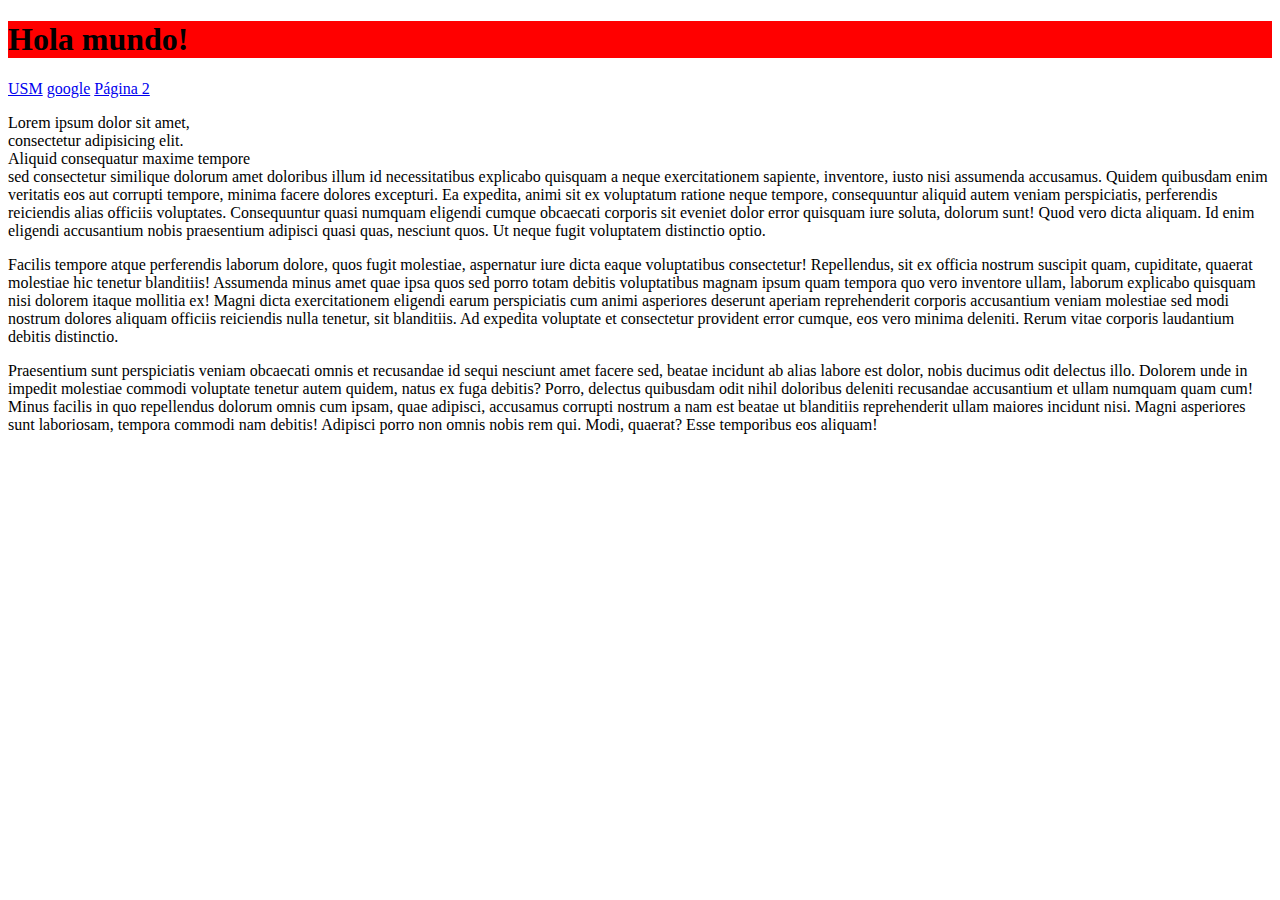
<file: Clases/Semana2/index.html>
<!DOCTYPE html>
<html lang="en">
    <head>
        <meta charset="UTF-8">
        <meta name="viewport" content="width=device-width, initial-scale=1.0">
        <title>Document</title>
    </head>
    <body>

        <h1 style="background-color: red;">Hola mundo!</h1>

        <a href="https://www.usm.cl" target="_blank">USM</a>

        <a href="https://www.google.com" target="_blank">google</a>

        <a href="pagina2.html">Página 2</a>

        <p>Lorem ipsum dolor sit amet, <br> 
            consectetur adipisicing elit. <br>
            Aliquid consequatur maxime tempore <br>
            sed consectetur similique dolorum amet doloribus illum id necessitatibus explicabo quisquam a neque exercitationem sapiente, inventore, iusto nisi assumenda accusamus. Quidem quibusdam enim veritatis eos aut corrupti tempore, minima facere dolores excepturi. Ea expedita, animi sit ex voluptatum ratione neque tempore, consequuntur aliquid autem veniam perspiciatis, perferendis reiciendis alias officiis voluptates. Consequuntur quasi numquam eligendi cumque obcaecati corporis sit eveniet dolor error quisquam iure soluta, dolorum sunt! Quod vero dicta aliquam. Id enim eligendi accusantium nobis praesentium adipisci quasi quas, nesciunt quos. Ut neque fugit voluptatem distinctio optio.</p>
        <p>Facilis tempore atque perferendis laborum dolore, quos fugit molestiae, aspernatur iure dicta eaque voluptatibus consectetur! Repellendus, sit ex officia nostrum suscipit quam, cupiditate, quaerat molestiae hic tenetur blanditiis! Assumenda minus amet quae ipsa quos sed porro totam debitis voluptatibus magnam ipsum quam tempora quo vero inventore ullam, laborum explicabo quisquam nisi dolorem itaque mollitia ex! Magni dicta exercitationem eligendi earum perspiciatis cum animi asperiores deserunt aperiam reprehenderit corporis accusantium veniam molestiae sed modi nostrum dolores aliquam officiis reiciendis nulla tenetur, sit blanditiis. Ad expedita voluptate et consectetur provident error cumque, eos vero minima deleniti. Rerum vitae corporis laudantium debitis distinctio.</p>
        <p>Praesentium sunt perspiciatis veniam obcaecati omnis et recusandae id sequi nesciunt amet facere sed, beatae incidunt ab alias labore est dolor, nobis ducimus odit delectus illo. Dolorem unde in impedit molestiae commodi voluptate tenetur autem quidem, natus ex fuga debitis? Porro, delectus quibusdam odit nihil doloribus deleniti recusandae accusantium et ullam numquam quam cum! Minus facilis in quo repellendus dolorum omnis cum ipsam, quae adipisci, accusamus corrupti nostrum a nam est beatae ut blanditiis reprehenderit ullam maiores incidunt nisi. Magni asperiores sunt laboriosam, tempora commodi nam debitis! Adipisci porro non omnis nobis rem qui. Modi, quaerat? Esse temporibus eos aliquam!</p>

    </body>
</html>
</file>
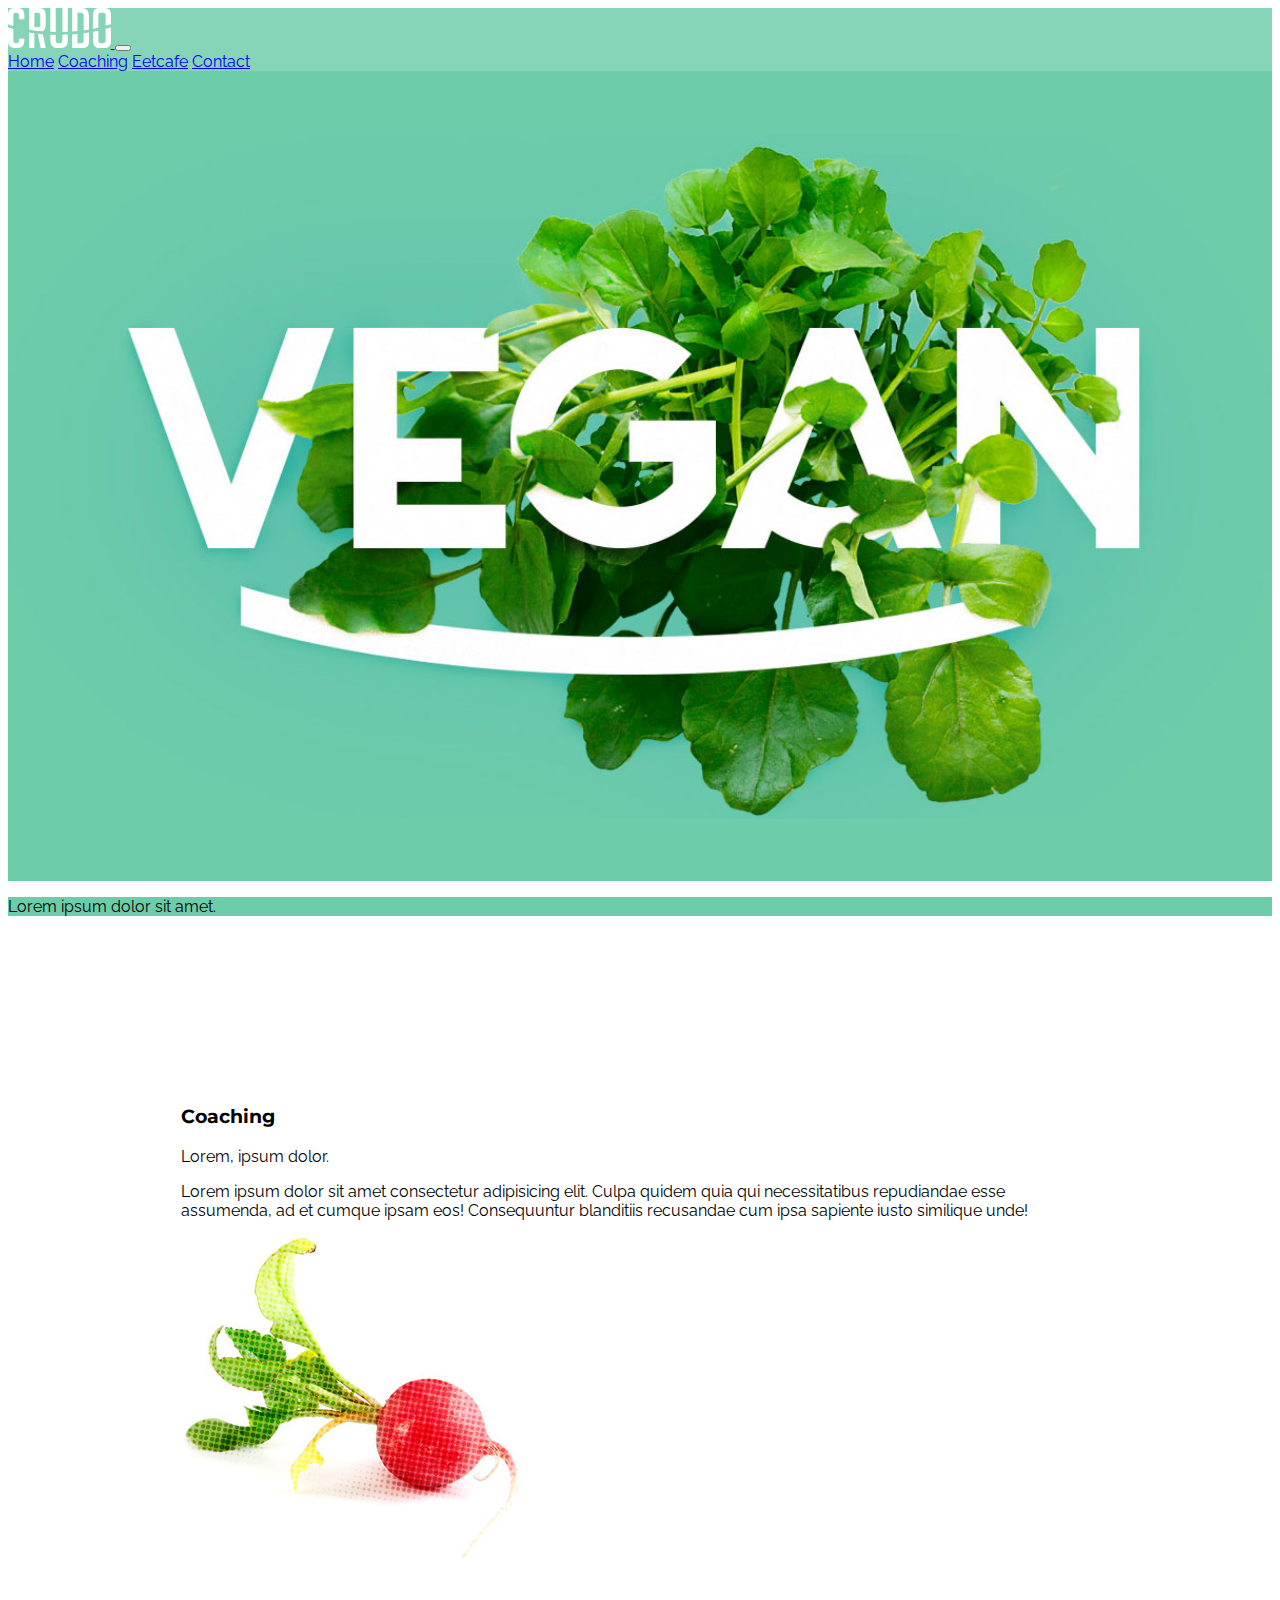
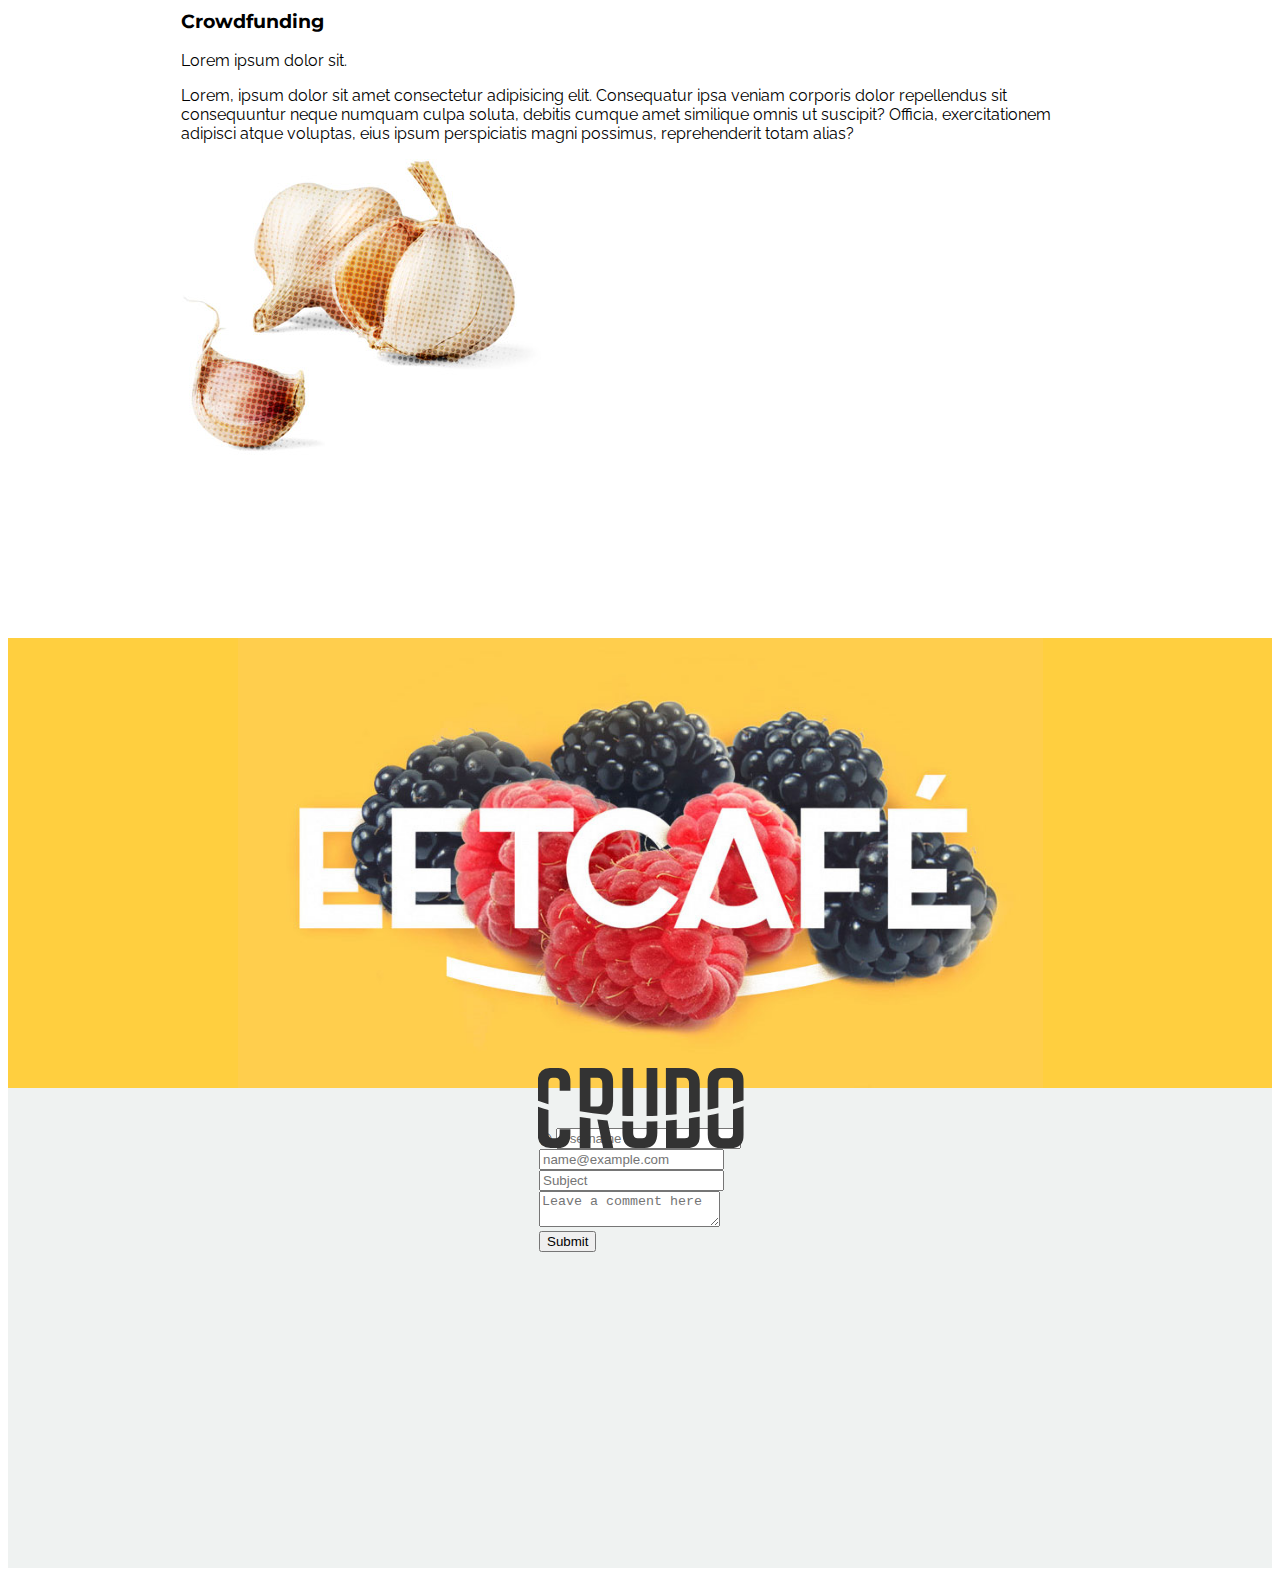
<file: LABS/LAB3-WEB-RESPONSIVA/index.html>
<!DOCTYPE html>
<html lang="en">
<head>
    <meta charset="UTF-8">
    <meta name="viewport" content="width=device-width, initial-scale=1.0">
    <title>Crudo</title>
    <link href="https://cdn.jsdelivr.net/npm/bootstrap@5.3.1/dist/css/bootstrap.min.css" rel="stylesheet" integrity="sha384-4bw+/aepP/YC94hEpVNVgiZdgIC5+VKNBQNGCHeKRQN+PtmoHDEXuppvnDJzQIu9" crossorigin="anonymous">
    <link rel="stylesheet" href="css/estilos.css">
    <link rel="preconnect" href="https://fonts.googleapis.com">
    <link rel="preconnect" href="https://fonts.googleapis.com">
    <link rel="preconnect" href="https://fonts.gstatic.com" crossorigin>
    <link href="https://fonts.googleapis.com/css2?family=Raleway:wght@200;300;400&family=Staatliches&display=swap" rel="stylesheet">
    <link rel="preconnect" href="https://fonts.googleapis.com">
    <link rel="preconnect" href="https://fonts.gstatic.com" crossorigin>
    <link href="https://fonts.googleapis.com/css2?family=Montserrat&family=Raleway:wght@200;300;400&family=Staatliches&display=swap" rel="stylesheet">

</head>
<body>

  <div id="container" class="container-fluid">

    <div class="row">
      <nav class="navbar navbar-expand-lg fixed-top">
        <div class="container-fluid">
          <a class="navbar-brand" href="#">
            <img src="img/logo.svg" alt="logo">
          </a>
          <button class="navbar-toggler" type="button" data-bs-toggle="collapse" data-bs-target="#navbarNavAltMarkup" aria-controls="navbarNavAltMarkup" aria-expanded="false" aria-label="Toggle navigation">
            <span class="navbar-toggler-icon"></span>
          </button>
          <div class="collapse navbar-collapse" id="navbarNavAltMarkup">
            <div class="navbar-nav">
              <a class="nav-link active" aria-current="page" href="#">Home</a>
              <a class="nav-link" href="#coaching">Coaching</a>
              <a class="nav-link" href="#eetcafe">Eetcafe</a>
              <a class="nav-link" href="#contact">Contact</a>
            </div>
          </div>
        </div>
      </nav>
    </div>

    <div id="vegan" class="row"></div>

    <div class="row">
      <footer>
        <p>Lorem ipsum dolor sit amet.</p>
      </footer>
    </div>

    <div id="coaching">
      <div id="coaching1" class="row d-flex justify-content-center">
        <div class="col-md-5 text-end float-md-end">
          <h3>Coaching</h3>
          <p class="text-uppercase">Lorem, ipsum dolor.</p>
          <p>Lorem ipsum dolor sit amet consectetur adipisicing elit. Culpa quidem quia qui necessitatibus repudiandae esse assumenda, ad et cumque ipsam eos! Consequuntur blanditiis recusandae cum ipsa sapiente iusto similique unde!</p>
        </div>
        <div class="col-md-5">
          <img src="img/radijs.jpg" class="img-fluid float-md-start" alt="">
        </div>
      </div>
      <div id="coaching2" class="row d-flex justify-content-center">

        <div class="col-md-5 order-md-2">
          <h3>Crowdfunding</h3>
          <p class="text-uppercase">Lorem ipsum dolor sit.</p>
          <p>Lorem, ipsum dolor sit amet consectetur adipisicing elit. Consequatur ipsa veniam corporis dolor repellendus sit consequuntur neque numquam culpa soluta, debitis cumque amet similique omnis ut suscipit? Officia, exercitationem adipisci atque voluptas, eius ipsum perspiciatis magni possimus, reprehenderit totam alias?</p>
        </div>

        <div class="col-md-5 order-md-1">
          <img src="img/knoflook.jpg" class="img-fluid float-md-end" alt="">
        </div>
        
      </div>

    </div>

    <div id="eetcafe" class="row"></div>

    <div id="winkel" class="row justify-content-center">
      <div class="col-md-6 align-self-center">
        <img src="img/logo.svg" class="logo" alt="crudo">
      </div>

      <div id="contact" class="col-md-5 d-flex flex-column">
        <label for="">
          <div class="input-group flex-nowrap m-1">
            <span class="input-group-text" id="addon-wrapping">@</span>
            <input type="text" class="form-control" placeholder="Username" aria-label="Username" aria-describedby="addon-wrapping">
          </div>
          <div class="input-group flex-nowrap m-1">
            <input type="email" class="form-control" id="floatingInput" placeholder="name@example.com">
          </div>
          <div class="input-group flex-nowrap m-1">
            <input type="text" class="form-control" id="floatingInput" placeholder="Subject">
          </div>
          <div class="input-group m-1">
            <textarea class="form-control" placeholder="Leave a comment here" id="floatingTextarea"></textarea>
          </div>
          <button type="submit" class="btn btn-primary m-1">Submit</button>
        </label>
      </div>
    </div>


  </div>

  <script src="https://cdn.jsdelivr.net/npm/bootstrap@5.3.1/dist/js/bootstrap.bundle.min.js" integrity="sha384-HwwvtgBNo3bZJJLYd8oVXjrBZt8cqVSpeBNS5n7C8IVInixGAoxmnlMuBnhbgrkm" crossorigin="anonymous"></script>
</body>
</body>
</html>
</file>
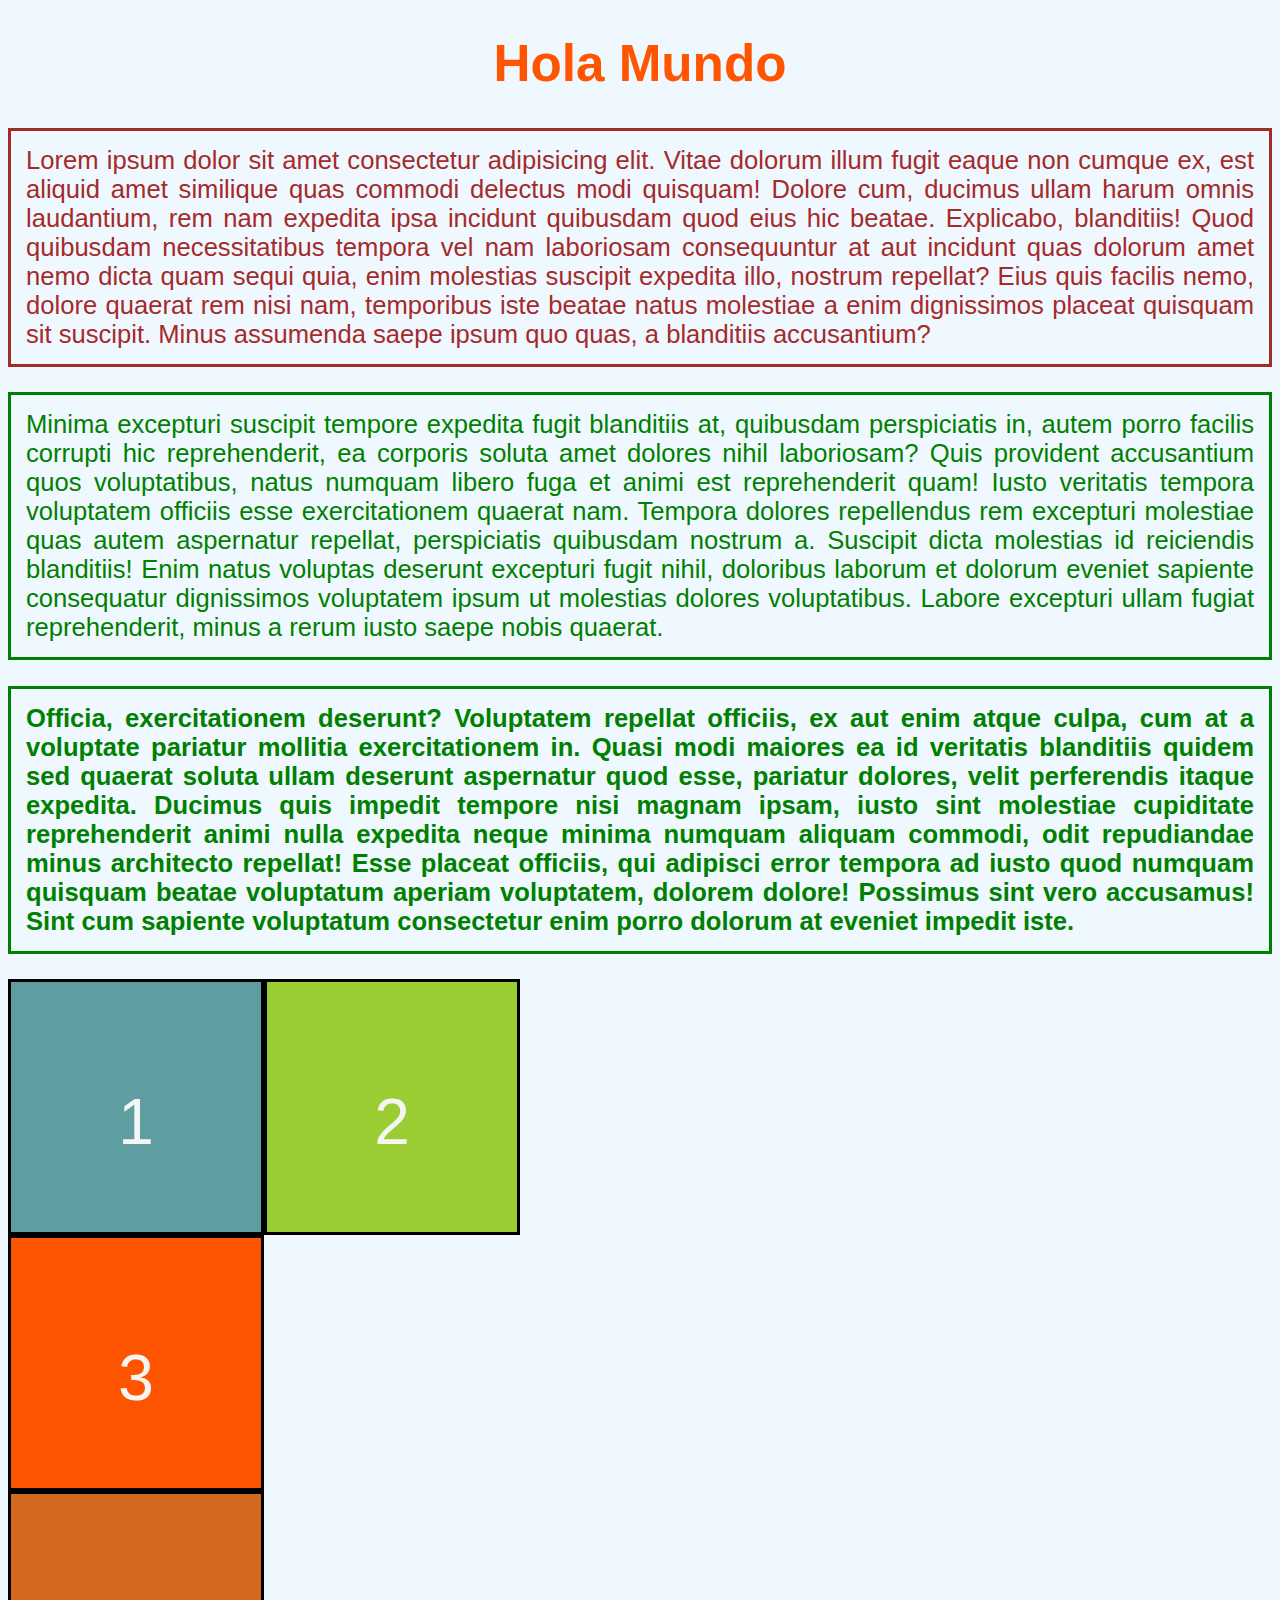
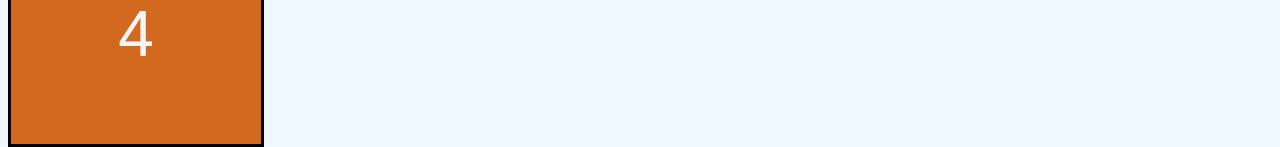
<file: Clases/Semana4/Ejemplo/index.html>
<!DOCTYPE html>
<html lang="es">
<head>
    <meta charset="UTF-8">
    <meta name="viewport" content="width=device-width, initial-scale=1.0">
    <title>Document</title>
    <link rel="stylesheet" href="css/estilos.css">
</head>

<body>
    <h1>Hola Mundo</h1>

    <p id="par1">Lorem ipsum dolor sit amet consectetur adipisicing elit. Vitae dolorum illum fugit eaque non cumque ex, est aliquid amet similique quas commodi delectus modi quisquam! Dolore cum, ducimus ullam harum omnis laudantium, rem nam expedita ipsa incidunt quibusdam quod eius hic beatae. Explicabo, blanditiis! Quod quibusdam necessitatibus tempora vel nam laboriosam consequuntur at aut incidunt quas dolorum amet nemo dicta quam sequi quia, enim molestias suscipit expedita illo, nostrum repellat? Eius quis facilis nemo, dolore quaerat rem nisi nam, temporibus iste beatae natus molestiae a enim dignissimos placeat quisquam sit suscipit. Minus assumenda saepe ipsum quo quas, a blanditiis accusantium?</p>
    <p id="par2" class="verde">Minima excepturi suscipit tempore expedita fugit blanditiis at, quibusdam perspiciatis in, autem porro facilis corrupti hic reprehenderit, ea corporis soluta amet dolores nihil laboriosam? Quis provident accusantium quos voluptatibus, natus numquam libero fuga et animi est reprehenderit quam! Iusto veritatis tempora voluptatem officiis esse exercitationem quaerat nam. Tempora dolores repellendus rem excepturi molestiae quas autem aspernatur repellat, perspiciatis quibusdam nostrum a. Suscipit dicta molestias id reiciendis blanditiis! Enim natus voluptas deserunt excepturi fugit nihil, doloribus laborum et dolorum eveniet sapiente consequatur dignissimos voluptatem ipsum ut molestias dolores voluptatibus. Labore excepturi ullam fugiat reprehenderit, minus a rerum iusto saepe nobis quaerat.</p>
    <p id="par3" class="verde negrita">Officia, exercitationem deserunt? Voluptatem repellat officiis, ex aut enim atque culpa, cum at a voluptate pariatur mollitia exercitationem in. Quasi modi maiores ea id veritatis blanditiis quidem sed quaerat soluta ullam deserunt aspernatur quod esse, pariatur dolores, velit perferendis itaque expedita. Ducimus quis impedit tempore nisi magnam ipsam, iusto sint molestiae cupiditate reprehenderit animi nulla expedita neque minima numquam aliquam commodi, odit repudiandae minus architecto repellat! Esse placeat officiis, qui adipisci error tempora ad iusto quod numquam quisquam beatae voluptatum aperiam voluptatem, dolorem dolore! Possimus sint vero accusamus! Sint cum sapiente voluptatum consectetur enim porro dolorum at eveniet impedit iste.</p>

    <div id="uno">1</div>
    <div id="dos">2</div>
    <div id="tres">3</div>
    <div id="cuatro">4</div>

</body>
</html>
</file>
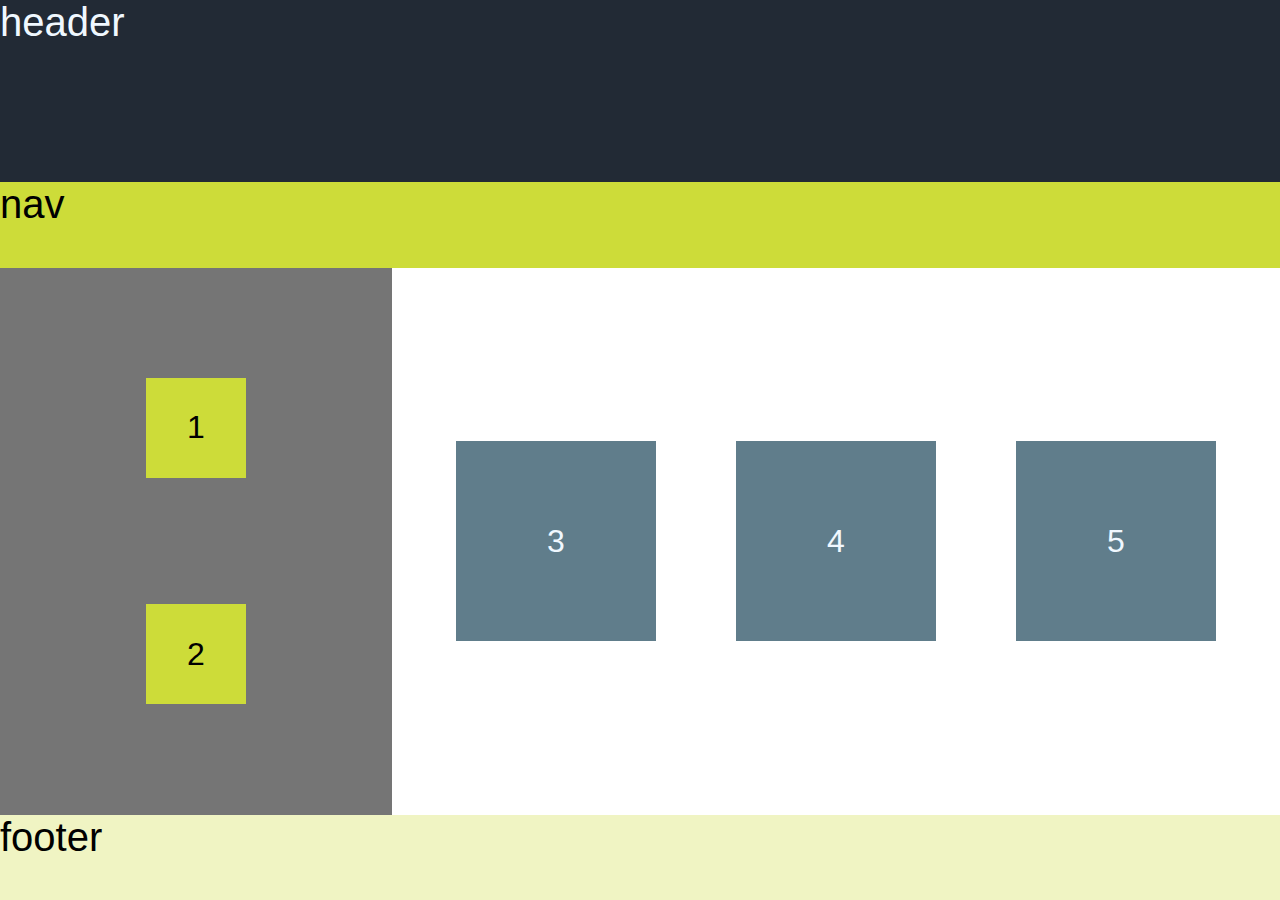
<file: Clases/Semana4/Ejercicio 1/index.html>
<!DOCTYPE html>
<html lang="en">
<head>
    <meta charset="UTF-8">
    <meta name="viewport" content="width=device-width, initial-scale=1.0">
    <title>Ejercicio 1</title>
    <link rel="stylesheet" href="CSS/styles.css">
</head>
<body>
    <header class="white-text">header</header>

    <nav>nav</nav>

    <aside class="centrar-elemento">
        <div class="greenbox centrar-elemento">1</div>
        <div class="greenbox centrar-elemento">2</div>
    </aside>

    <article class="centrar-elemento">
        <div class="bluebox centrar-elemento white-text">3</div>
        <div class="bluebox centrar-elemento white-text">4</div>
        <div class="bluebox centrar-elemento white-text">5</div>
    </article>


    <footer>footer</footer>
    
</body>
</html>
</file>
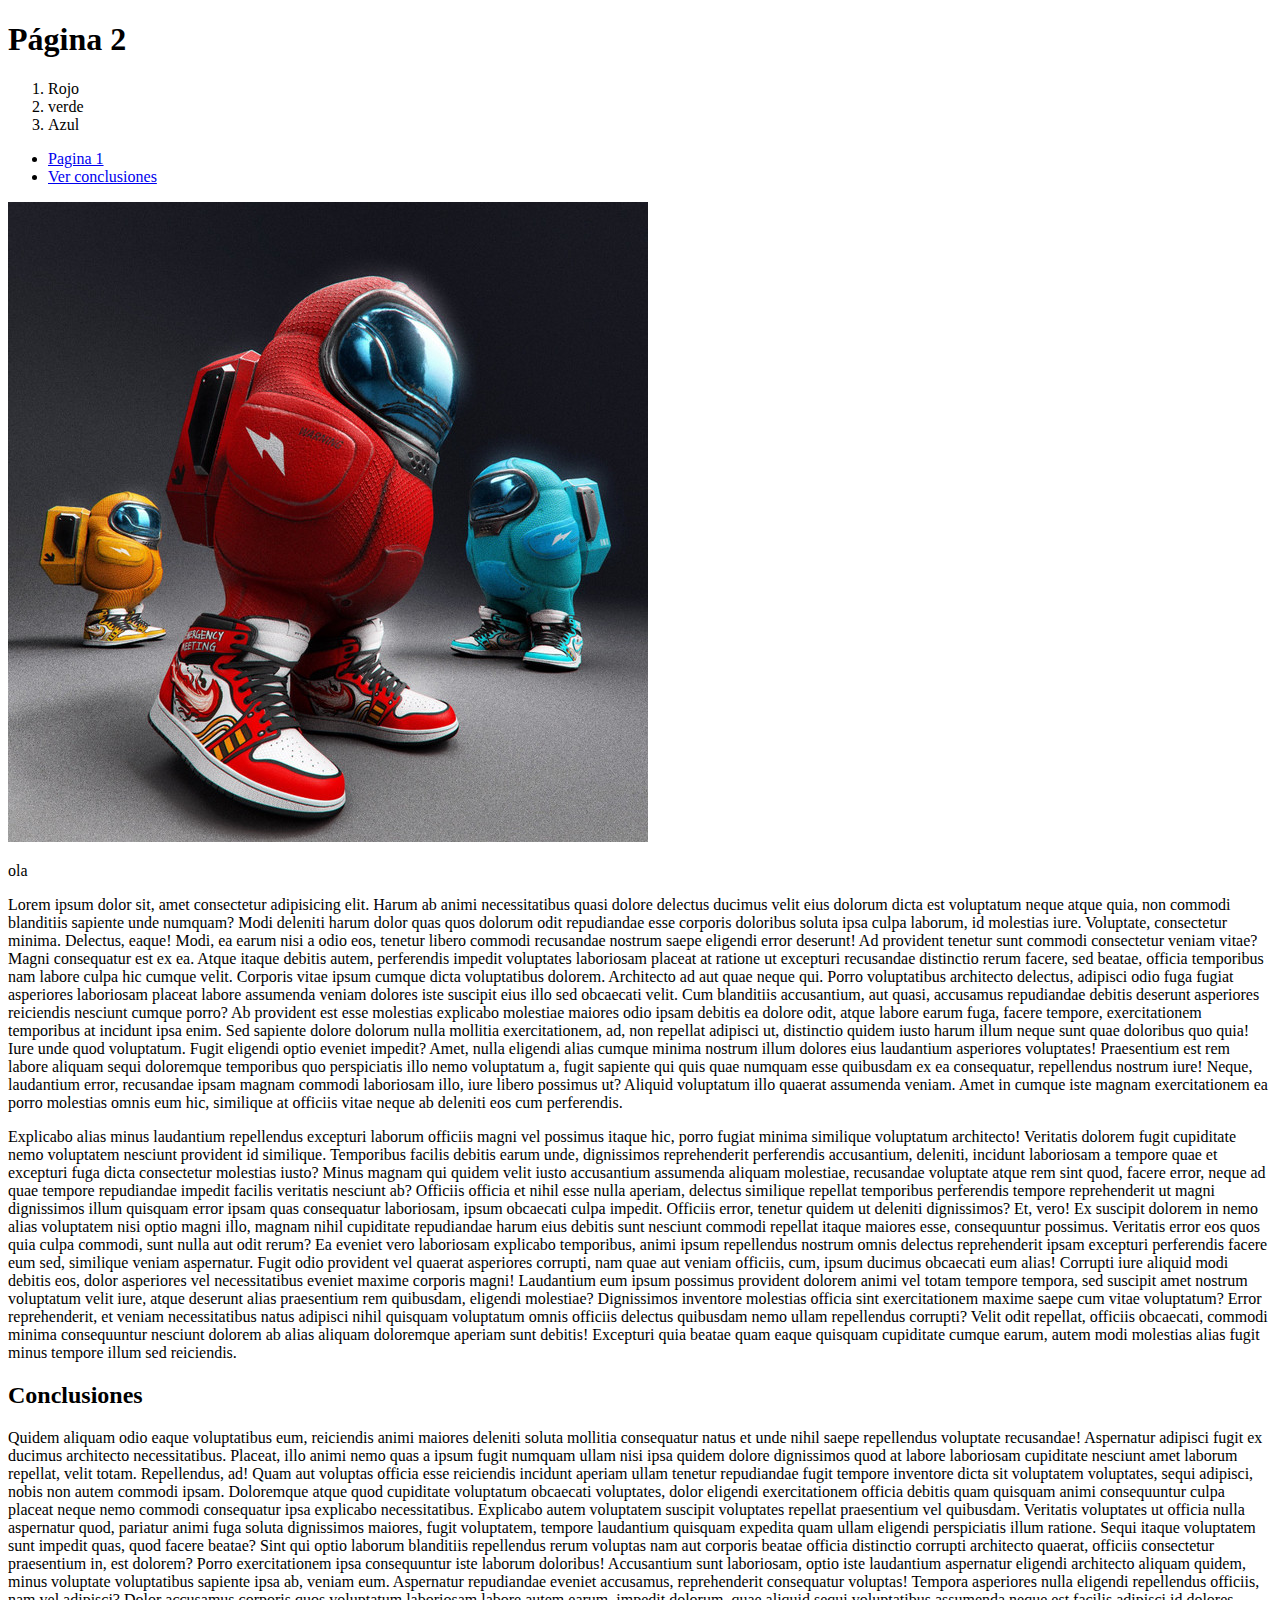
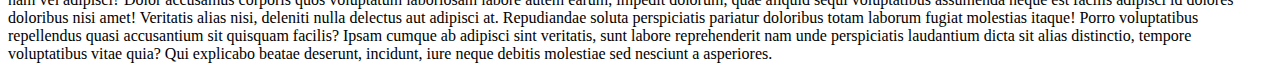
<file: Clases/Semana2/pagina2.html>
<!DOCTYPE html>
<html lang="en">
<head>
    <meta charset="UTF-8">
    <meta name="viewport" content="width=device-width, initial-scale=1.0">
    <title>Página 2</title>
</head>
<body>
    <h1>Página 2</h1>

    <ol>
        <li>Rojo</li>
        <li>verde</li>
        <li>Azul</li>
    </ol>

    <ul>
        <li><a href="index.html">Pagina 1</a></li>
        <li><a href="#conclusiones">Ver conclusiones</a></li>
    </ul>

    <img src="img/amongus.jpg" alt="amongus fachero">

    <p>ola</p>

    <p>Lorem ipsum dolor sit, amet consectetur adipisicing elit. Harum ab animi necessitatibus quasi dolore delectus ducimus velit eius dolorum dicta est voluptatum neque atque quia, non commodi blanditiis sapiente unde numquam? Modi deleniti harum dolor quas quos dolorum odit repudiandae esse corporis doloribus soluta ipsa culpa laborum, id molestias iure. Voluptate, consectetur minima. Delectus, eaque! Modi, ea earum nisi a odio eos, tenetur libero commodi recusandae nostrum saepe eligendi error deserunt! Ad provident tenetur sunt commodi consectetur veniam vitae? Magni consequatur est ex ea. Atque itaque debitis autem, perferendis impedit voluptates laboriosam placeat at ratione ut excepturi recusandae distinctio rerum facere, sed beatae, officia temporibus nam labore culpa hic cumque velit. Corporis vitae ipsum cumque dicta voluptatibus dolorem. Architecto ad aut quae neque qui. Porro voluptatibus architecto delectus, adipisci odio fuga fugiat asperiores laboriosam placeat labore assumenda veniam dolores iste suscipit eius illo sed obcaecati velit. Cum blanditiis accusantium, aut quasi, accusamus repudiandae debitis deserunt asperiores reiciendis nesciunt cumque porro? Ab provident est esse molestias explicabo molestiae maiores odio ipsam debitis ea dolore odit, atque labore earum fuga, facere tempore, exercitationem temporibus at incidunt ipsa enim. Sed sapiente dolore dolorum nulla mollitia exercitationem, ad, non repellat adipisci ut, distinctio quidem iusto harum illum neque sunt quae doloribus quo quia! Iure unde quod voluptatum. Fugit eligendi optio eveniet impedit? Amet, nulla eligendi alias cumque minima nostrum illum dolores eius laudantium asperiores voluptates! Praesentium est rem labore aliquam sequi doloremque temporibus quo perspiciatis illo nemo voluptatum a, fugit sapiente qui quis quae numquam esse quibusdam ex ea consequatur, repellendus nostrum iure! Neque, laudantium error, recusandae ipsam magnam commodi laboriosam illo, iure libero possimus ut? Aliquid voluptatum illo quaerat assumenda veniam. Amet in cumque iste magnam exercitationem ea porro molestias omnis eum hic, similique at officiis vitae neque ab deleniti eos cum perferendis.</p>
    <p>Explicabo alias minus laudantium repellendus excepturi laborum officiis magni vel possimus itaque hic, porro fugiat minima similique voluptatum architecto! Veritatis dolorem fugit cupiditate nemo voluptatem nesciunt provident id similique. Temporibus facilis debitis earum unde, dignissimos reprehenderit perferendis accusantium, deleniti, incidunt laboriosam a tempore quae et excepturi fuga dicta consectetur molestias iusto? Minus magnam qui quidem velit iusto accusantium assumenda aliquam molestiae, recusandae voluptate atque rem sint quod, facere error, neque ad quae tempore repudiandae impedit facilis veritatis nesciunt ab? Officiis officia et nihil esse nulla aperiam, delectus similique repellat temporibus perferendis tempore reprehenderit ut magni dignissimos illum quisquam error ipsam quas consequatur laboriosam, ipsum obcaecati culpa impedit. Officiis error, tenetur quidem ut deleniti dignissimos? Et, vero! Ex suscipit dolorem in nemo alias voluptatem nisi optio magni illo, magnam nihil cupiditate repudiandae harum eius debitis sunt nesciunt commodi repellat itaque maiores esse, consequuntur possimus. Veritatis error eos quos quia culpa commodi, sunt nulla aut odit rerum? Ea eveniet vero laboriosam explicabo temporibus, animi ipsum repellendus nostrum omnis delectus reprehenderit ipsam excepturi perferendis facere eum sed, similique veniam aspernatur. Fugit odio provident vel quaerat asperiores corrupti, nam quae aut veniam officiis, cum, ipsum ducimus obcaecati eum alias! Corrupti iure aliquid modi debitis eos, dolor asperiores vel necessitatibus eveniet maxime corporis magni! Laudantium eum ipsum possimus provident dolorem animi vel totam tempore tempora, sed suscipit amet nostrum voluptatum velit iure, atque deserunt alias praesentium rem quibusdam, eligendi molestiae? Dignissimos inventore molestias officia sint exercitationem maxime saepe cum vitae voluptatum? Error reprehenderit, et veniam necessitatibus natus adipisci nihil quisquam voluptatum omnis officiis delectus quibusdam nemo ullam repellendus corrupti? Velit odit repellat, officiis obcaecati, commodi minima consequuntur nesciunt dolorem ab alias aliquam doloremque aperiam sunt debitis! Excepturi quia beatae quam eaque quisquam cupiditate cumque earum, autem modi molestias alias fugit minus tempore illum sed reiciendis.</p>
    
    <a name="conclusiones"></a> 
    <h2>Conclusiones</h2>
    <p>Quidem aliquam odio eaque voluptatibus eum, reiciendis animi maiores deleniti soluta mollitia consequatur natus et unde nihil saepe repellendus voluptate recusandae! Aspernatur adipisci fugit ex ducimus architecto necessitatibus. Placeat, illo animi nemo quas a ipsum fugit numquam ullam nisi ipsa quidem dolore dignissimos quod at labore laboriosam cupiditate nesciunt amet laborum repellat, velit totam. Repellendus, ad! Quam aut voluptas officia esse reiciendis incidunt aperiam ullam tenetur repudiandae fugit tempore inventore dicta sit voluptatem voluptates, sequi adipisci, nobis non autem commodi ipsam. Doloremque atque quod cupiditate voluptatum obcaecati voluptates, dolor eligendi exercitationem officia debitis quam quisquam animi consequuntur culpa placeat neque nemo commodi consequatur ipsa explicabo necessitatibus. Explicabo autem voluptatem suscipit voluptates repellat praesentium vel quibusdam. Veritatis voluptates ut officia nulla aspernatur quod, pariatur animi fuga soluta dignissimos maiores, fugit voluptatem, tempore laudantium quisquam expedita quam ullam eligendi perspiciatis illum ratione. Sequi itaque voluptatem sunt impedit quas, quod facere beatae? Sint qui optio laborum blanditiis repellendus rerum voluptas nam aut corporis beatae officia distinctio corrupti architecto quaerat, officiis consectetur praesentium in, est dolorem? Porro exercitationem ipsa consequuntur iste laborum doloribus! Accusantium sunt laboriosam, optio iste laudantium aspernatur eligendi architecto aliquam quidem, minus voluptate voluptatibus sapiente ipsa ab, veniam eum. Aspernatur repudiandae eveniet accusamus, reprehenderit consequatur voluptas! Tempora asperiores nulla eligendi repellendus officiis, nam vel adipisci? Dolor accusamus corporis quos voluptatum laboriosam labore autem earum, impedit dolorum, quae aliquid sequi voluptatibus assumenda neque est facilis adipisci id dolores doloribus nisi amet! Veritatis alias nisi, deleniti nulla delectus aut adipisci at. Repudiandae soluta perspiciatis pariatur doloribus totam laborum fugiat molestias itaque! Porro voluptatibus repellendus quasi accusantium sit quisquam facilis? Ipsam cumque ab adipisci sint veritatis, sunt labore reprehenderit nam unde perspiciatis laudantium dicta sit alias distinctio, tempore voluptatibus vitae quia? Qui explicabo beatae deserunt, incidunt, iure neque debitis molestiae sed nesciunt a asperiores.</p>
    
</body>
</html>
</file>
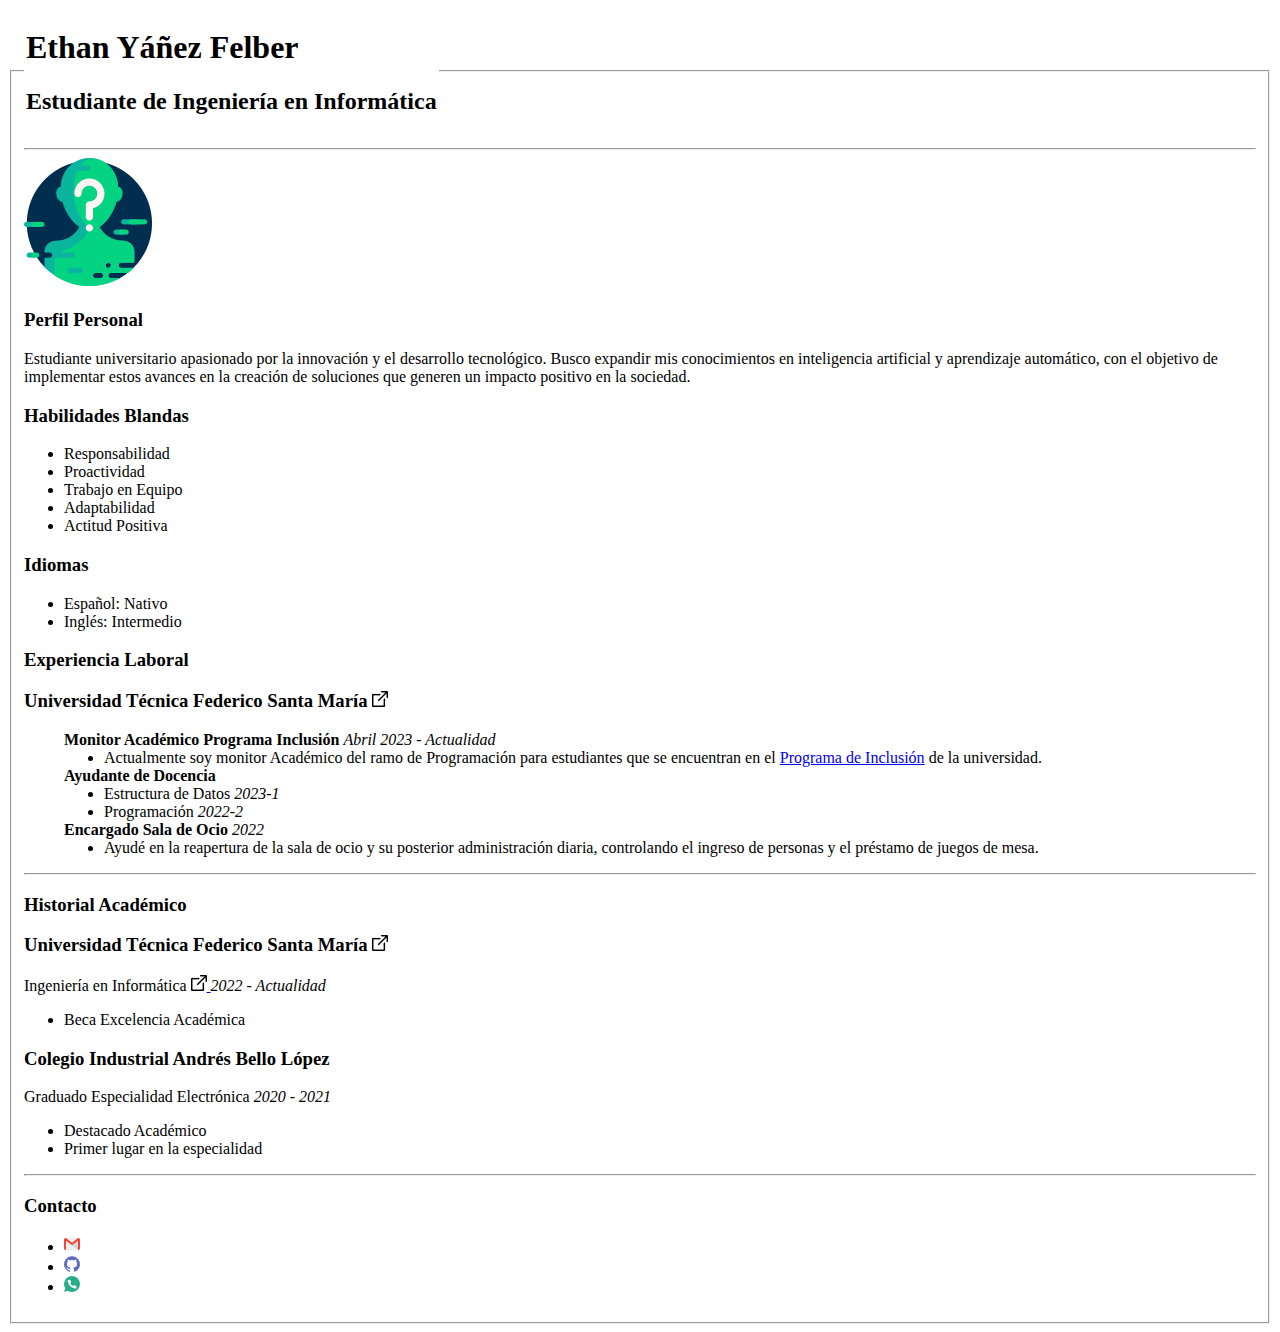
<file: LABS/LAB2-HTML-CV/mi_cv.html>
<!DOCTYPE html>
<html lang="es">
    <head>
        <meta charset="UTF-8">
        <meta name="viewport" content="width=device-width, initial-scale=1.0">
        <title>Ethan CV</title>
    </head>
    <body>
        <form action="">
            <fieldset>
                <legend>
                    <header>
                        <h1>Ethan Yáñez Felber</h1>
                        <h2>Estudiante de Ingeniería en Informática</h2>
                    </header>  
                </legend>
                
                <hr>
                <article>
                    
                    <div class="personal">
                        <img src="img/desconocido (1).png" alt="Imagen de perfil">
                        <div class="perfil">
                            <h3>Perfil Personal</h3>
                            <p>Estudiante universitario apasionado por la innovación y el desarrollo tecnológico. Busco expandir mis conocimientos en inteligencia artificial y aprendizaje automático, con el objetivo de implementar estos avances en la creación de soluciones que generen un impacto positivo en la sociedad.</p>
                        </div>
                        
                        <div class="habilidades">
                            <h3>Habilidades Blandas</h3>
                            <ul>
                                <li>Responsabilidad</li>
                                <li>Proactividad</li>
                                <li>Trabajo en Equipo</li>
                                <li>Adaptabilidad</li>
                                <li>Actitud Positiva</li>
                            </ul>
                        </div>
                        
                        <div class="idiomas">
                            <h3>Idiomas</h3>
                            <ul>
                                <li>Español: Nativo</li>
                                <li>Inglés: Intermedio</li>
                            </ul>
                        </div>
                
                    </div>

                    <div class="historial">
                        <div class="laboral">
                            <dl>
                                <dt><h3>Experiencia Laboral</h3></dt>
                                <dl>
                                    <dt>
                                        <h3>Universidad Técnica Federico Santa María 
                                            <a href="https://usm.cl" target="_blank">
                                                <img src="img/exterior.png" alt="enlace externo">
                                            </a>
                                        </h3>
                                    </dt>
                                    
                                    <dd>
                                        <strong>Monitor Académico Programa Inclusión</strong> 
                                        <i>Abril 2023 - Actualidad</i>
                                    </dd>
                                    <dd>
                                        <ul>
                                            <li>
                                                Actualmente soy monitor Académico del ramo de Programación para estudiantes que se encuentran en el 
                                                <a href="https://generoeinclusion.usm.cl/que-hacemos/" target="_blank">Programa de Inclusión</a>
                                                de la universidad.
                                            </li>
                                        </ul>
                                    </dd>

                                    <dd><strong>Ayudante de Docencia</strong></dd>

                                    <dd>
                                        <ul>
                                            <li>Estructura de Datos <i>2023-1</i></li>
                                            <li>Programación <i>2022-2</i></li>
                                        </ul>
                                    </dd>

                                    <dd><strong>Encargado Sala de Ocio</strong> <i>2022</i> </dd>
                                    <dd>
                                        <ul>
                                            <li>Ayudé en la reapertura de la sala de ocio y su
                                                posterior administración diaria, controlando el
                                                ingreso de personas y el préstamo de juegos de
                                                mesa.
                                            </li>
                                        </ul>
                                    </dd>
                                </dl>

                            </dl>

                        </div>

                        <hr>

                        <div class="academico">
                            <h3>Historial Académico</h3>
                            <h3>Universidad Técnica Federico Santa María 
                                <a href="https://usm.cl" target="_blank">
                                    <img src="img/exterior.png" alt="enlace externo">
                                </a>
                            </h3>

                            <p>Ingeniería en Informática
                                <a href="https://usm.cl/admision/carreras/ingenieria-en-informatica/" target="_blank">
                                    <img src="img/exterior.png" alt="enlace externo">
                                </a>
                                <i>2022 - Actualidad</i>
                            </p>

                            <ul>
                                <li>Beca Excelencia Académica</li>
                            </ul>

                            <h3>Colegio Industrial Andrés Bello López</h3>
                            <p>Graduado Especialidad Electrónica <i>2020 - 2021</i></p>
                            <ul>
                                <li>Destacado Académico</li>
                                <li>Primer lugar en la especialidad</li>
                            </ul>

                        </div>

                    </div>
                    
                </article>

                <hr>

                <footer>
                    
                    <dl>
                        <dt><h3>Contacto</h3></dt>
                        <ul>
                            <li>
                                <a href="mailto:ethan.javier.felber@gmail.com" type="email" target="_blank">
                                <img src="img/gmail.png" alt="Correo">
                                </a>
                            </li>
                            <li>
                                <a href="https://github.com/etha44a4n" target="_blank">
                                    <img src="img/github.png" alt="Github">
                                </a>
                            </li>
                            <li>
                                <a href="https://api.whatsapp.com/send/?phone=56978253606">
                                    <img src="img/llamada-telefonica.png" alt="Teléfono">
                                </a>
                            </li>
                        </ul>
                    </dl>

                </footer>

            </fieldset>
        </form>

    </body>
</html>
</file>
<file: LABS/LAB3-WEB-RESPONSIVA/css/estilos.css>
/*#6DCCAA #85D4B7 #FFCF3F #404040 #333333 #EFF2F1*/
#container{
    margin: 0;
}

p, #container{
    font-family: 'Raleway', sans-serif;
}

.logo{
    filter: invert(0%) sepia(0%) saturate(100%) hue-rotate(163deg) brightness(0%) contrast(60%);
    transform: scale(2);
    margin: auto;
    display: block;
}

h3{
    font-family: 'Montserrat', sans-serif;
}

nav{
    background: #85D4B7;
}

footer{
    background: #6DCCAA;
}

#vegan{
    height: 90vh;
    background: #6DCCAA url(../img/vegan.jpg) center no-repeat;
    background-size: contain;
}


@media (min-width: 980px){
    #coaching{
        padding: 8rem;
    }
}

#coaching1, #coaching2{
    margin: 5vh;
}

#eetcafe{
    height: 50vh;
    background: #FFCF3F url(../img/eetcafe.jpg) center no-repeat;
    background-size: contain;
}

#winkel{
    background: #EFF2F1;
    height: 30rem;
}

#contact{
    display: flex;
    justify-content: space-evenly;
}
</file>
<file: Clases/Semana4/Ejemplo/css/estilos.css>
body{
    background-color: aliceblue;
    font-family: Arial, Helvetica, sans-serif;
    font-size: 2vw;
}

h1{
    color: #FF5500;
    text-align: center;
}

p{
    text-align: justify;
    padding: 15px;
    border-style: solid;
}

#uno:hover, #dos:hover, #tres:hover, #cuatro:hover{
    background-color: aquamarine;
}

#par1{
    color: brown;
}

.verde{
    color: green;
}

.negrita{
    font-weight: bold;
}

#uno, #dos, #tres, #cuatro{
    color: whitesmoke;
    width: 20vw;
    height: 20vw;
    border: 3px black solid;
    text-align: center;
    padding-top: 8vw;
    box-sizing: border-box; /*Hace que no sume elementos y modifique el tamaño definido para als cajas*/
    font-size: 5vw;
    float: left;
    /*margin-right: 10px;*/
}

#uno{
    background-color: cadetblue;
}

#dos{
    background-color: yellowgreen;
}

#tres{
    clear: left; /*hace que el 3 baje*/
    background-color: #FF5500;
}

#cuatro{
    clear: left;
    background-color:chocolate;
}
</file>
<file: Clases/Semana4/Ejercicio 1/CSS/styles.css>
body{
    margin: 0;
    font-family: Arial, Helvetica, sans-serif;
    font-size: 2.5rem;
}

.centrar-elemento{
    display: flex;
    align-items: center;
    justify-content: space-evenly;
}

.white-text{
    color: aliceblue;
}

header{
    height: 20.27vh;
    background: #222A35;
}

nav{
    height: 9.459vh;
    background: #CDDC39;
}

aside{
    height: 43.5rem;
    width: 30.61%;
    background: #757575;
    float: left;
    display: flex;
    flex-direction: column;
    justify-content: space-evenly;
}

.greenbox{
    background: #CDDC39;
    height: 6.25rem;
    width: 6.25rem;
}

article{
    width: 69.39%;
    float: right;
    flex-direction: column;
    justify-content: space-evenly;
}

.bluebox{
    background: #607D8B;
    height: 12.5rem;
    width: 12.5rem;
}

.greenbox, .bluebox{
    margin: 1rem;
    box-sizing: border-box;
    font-size: 2rem;
}

footer{
    height: 9.459vh;
    background: #F0F4C3;
    clear: both;
} 

@media (min-width: 980px) {
    aside, article{
        height: 60.81vh;
    }
    article{
        flex-direction: row;
    }
}
</file>
